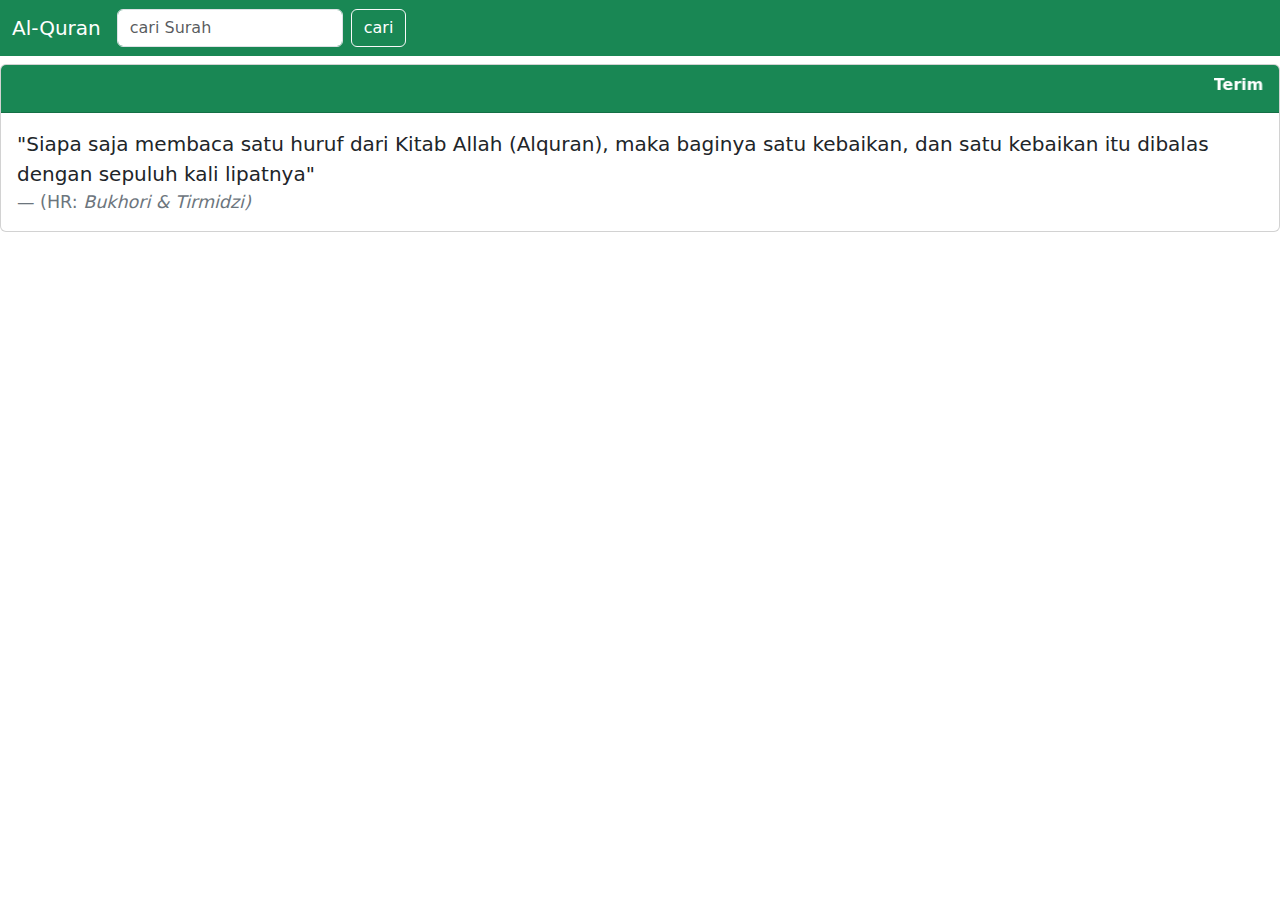
<file: index.html>
<!DOCTYPE html>
<html lang="en">
  <head>
    <meta charset="utf-8" />
    <meta name="viewport" content="width=device-width, initial-scale=1" />
    <title>Al-Quran | COVE</title>
    <!-- my css -->
    <link rel="stylesheet" href="style.css" />
    <link href="https://cdn.jsdelivr.net/npm/bootstrap@5.3.3/dist/css/bootstrap.min.css" rel="stylesheet" integrity="sha384-QWTKZyjpPEjISv5WaRU9OFeRpok6YctnYmDr5pNlyT2bRjXh0JMhjY6hW+ALEwIH" crossorigin="anonymous" />
  </head>
  <body>
    <!-- navbar -->
    <nav class="navbar navbar-expand-lg bg-success mb-2">
      <div class="container-fluid">
        <a class="navbar-brand text-white" href="#">Al-Quran</a>
        <button class="navbar-toggler" type="button" data-bs-toggle="collapse" data-bs-target="#navbarSupportedContent" aria-controls="navbarSupportedContent" aria-expanded="false" aria-label="Toggle navigation">
          <span class="navbar-toggler-icon"></span>
        </button>
        <div class="collapse navbar-collapse" id="navbarSupportedContent">
          <form class="d-flex" role="search">
            <input class="input-keyword form-control me-2" type="search" placeholder="cari Surah" aria-label="Search" />
            <button id="tombol" class="btn btn-outline-light text-white" type="button">cari</button>
          </form>
        </div>
      </div>
    </nav>
    <!-- search result display -->
    <div class="container">
      <div class="row search-result-container"></div>
    </div>
    <!-- main -->
    <div class="container">
      <div class="row">
        <div class="modal-display-index col" id="surahpage"></div>
      </div>
    </div>
    <!-- list surah -->
    <div class="container">
      <div class="col">
        <div class="row list-surah"></div>
      </div>
    </div>
    <!-- footer -->
    <footer>
      <div class="card">
        <div class="card-header bg-success text-white">
          <marquee behavior="" direction="left"><strong>Terima Kasih Telah Berkunjung</strong></marquee>
        </div>
        <div class="card-body">
          <blockquote class="blockquote mb-0">
            <p>"Siapa saja membaca satu huruf dari Kitab Allah (Alquran), maka baginya satu kebaikan, dan satu kebaikan itu dibalas dengan sepuluh kali lipatnya"</p>
            <footer class="blockquote-footer">(HR: <cite title="Source Title">Bukhori & Tirmidzi)</cite></footer>
          </blockquote>
        </div>
      </div>
    </footer>
    <script src="https://cdn.jsdelivr.net/npm/bootstrap@5.3.3/dist/js/bootstrap.bundle.min.js" integrity="sha384-YvpcrYf0tY3lHB60NNkmXc5s9fDVZLESaAA55NDzOxhy9GkcIdslK1eN7N6jIeHz" crossorigin="anonymous"></script>
    <!-- my javascript -->
    <script src="script.js"></script>
  </body>
</html>
</file>
<file: style.css>
*,
body {
  margin: 0;
  padding: 0;
  max-width: 2000px;
}
</file>
